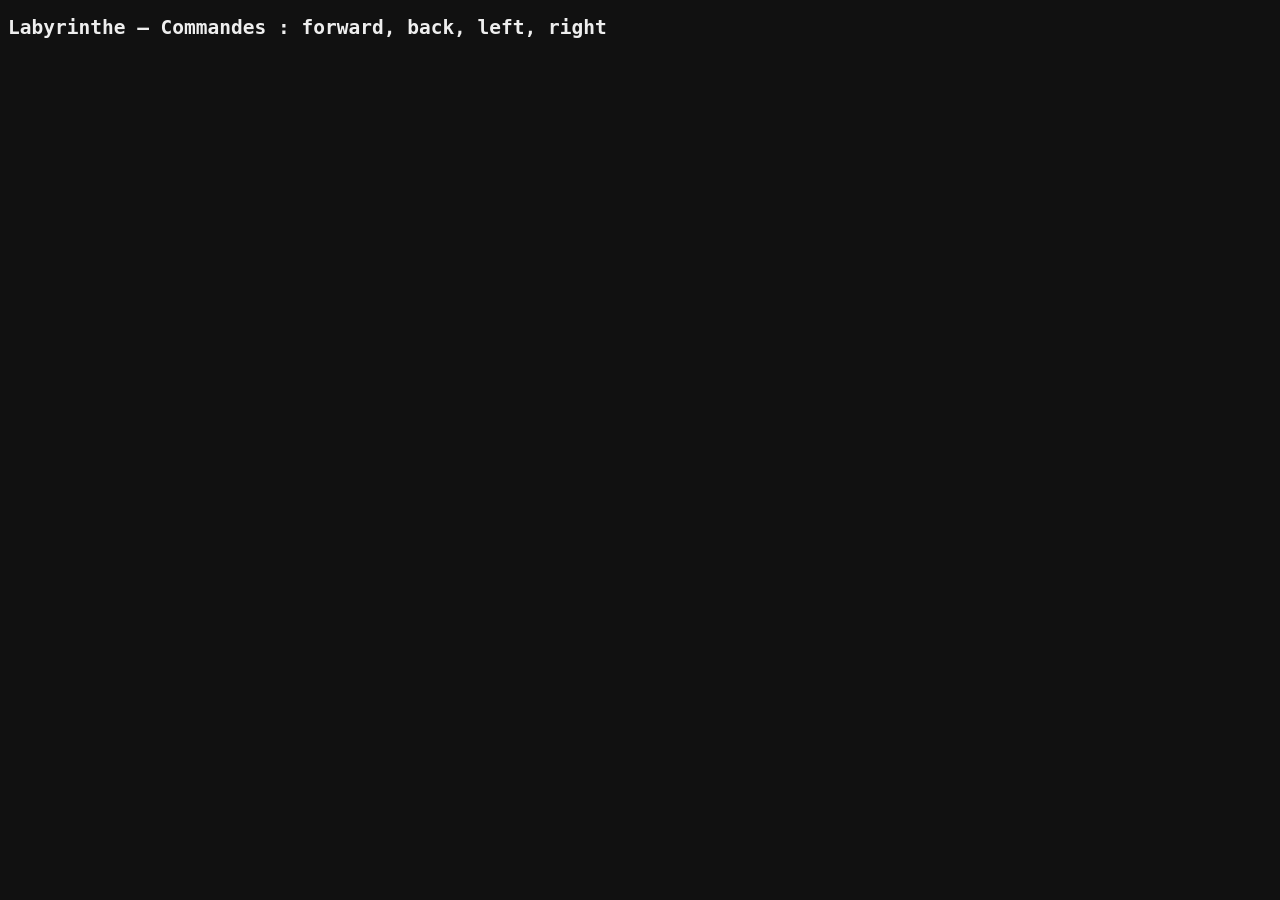
<file: Testniveaux.html>
<!DOCTYPE html>
<html lang="fr">
<head>
  <meta charset="UTF-8">
  <title>Labyrinthe</title>
  <style>
    body { font-family: monospace; background:#111; color:#eee; }
    #maze { white-space: pre; font-size:16px; line-height:1.2; }
    input { width: 300px; padding:5px; background:#222; color:#eee; border:1px solid #555; }
    button { padding:5px 10px; margin-left:5px; }
  </style>
</head>
<body>

<h2>Labyrinthe — Commandes : forward, back, left, right</h2>

<div id="maze"></div>
</file>
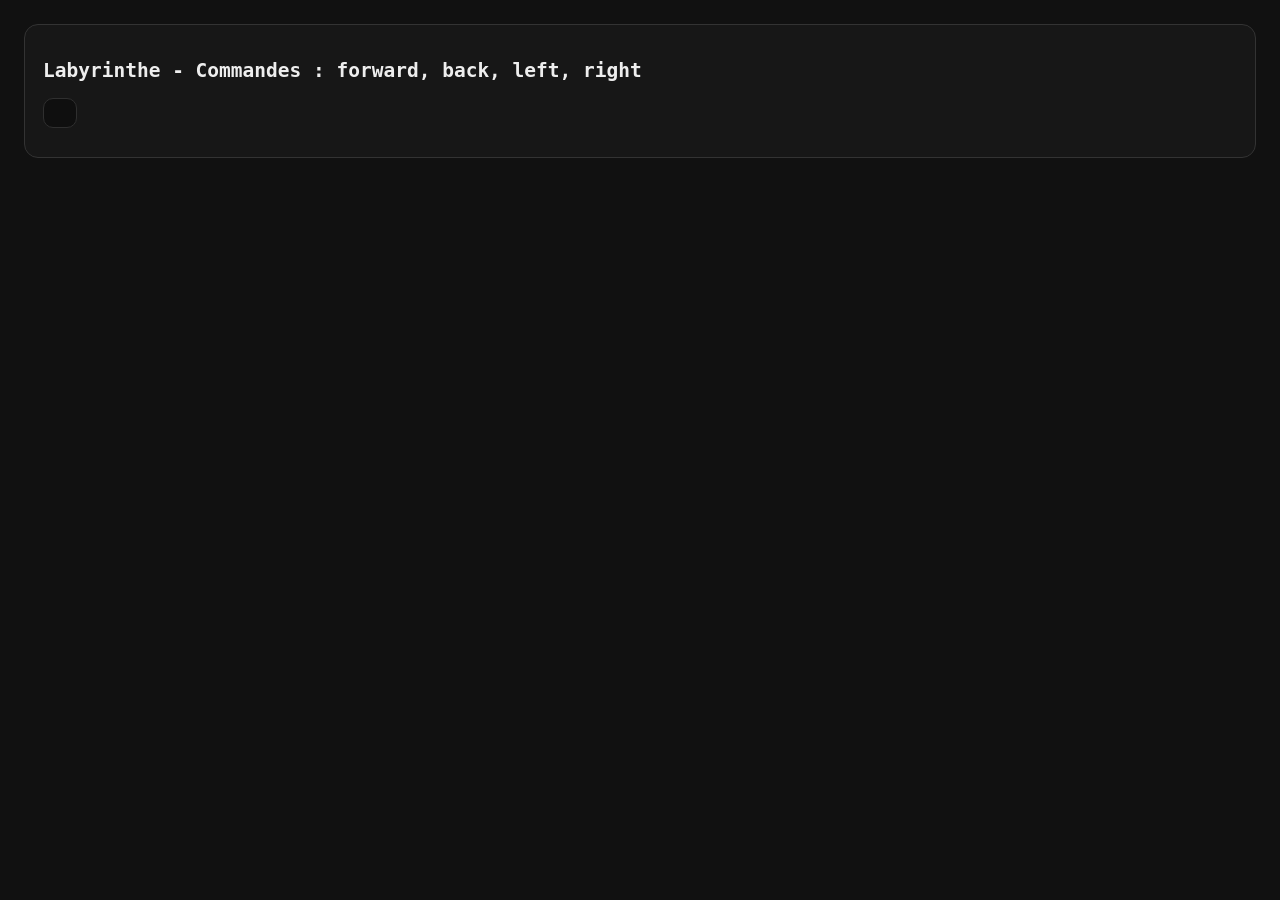
<file: Game/Testniveaux.html>
<!DOCTYPE html>
<html lang="fr">
<head>
  <meta charset="UTF-8">
  <meta name="viewport" content="width=device-width, initial-scale=1.0" />
  <title>Labyrinthe</title>
  <style>
    * { box-sizing: border-box; }
    body {
      margin: 0;
      min-height: 100vh;
      font-family: monospace;
      background: #111;
      color: #eee;
      padding: 24px;
    }

    .page {
      width: min(1400px, 100%);
      margin: 0 auto;
    }

    .maze-section {
      border: 1px solid #333;
      border-radius: 14px;
      background: #171717;
      padding: 18px;
    }

    .maze-scroll {
      width: 100%;
      overflow: auto;
      padding-bottom: 8px;
    }

    #maze {
      display: inline-block;
      min-width: max-content;
      white-space: pre;
      font-size: 20px;
      line-height: 1.2;
      letter-spacing: 0.5px;
      background: #0f0f0f;
      border: 1px solid #2f2f2f;
      border-radius: 10px;
      padding: 14px 16px;
    }
  </style>
</head>
<body>
<main class="page">
  <section class="maze-section">
    <h2>Labyrinthe - Commandes : forward, back, left, right</h2>
    <div class="maze-scroll">
      <div id="maze"></div>
    </div>
  </section>
</main>

</body>
</html>
</file>
